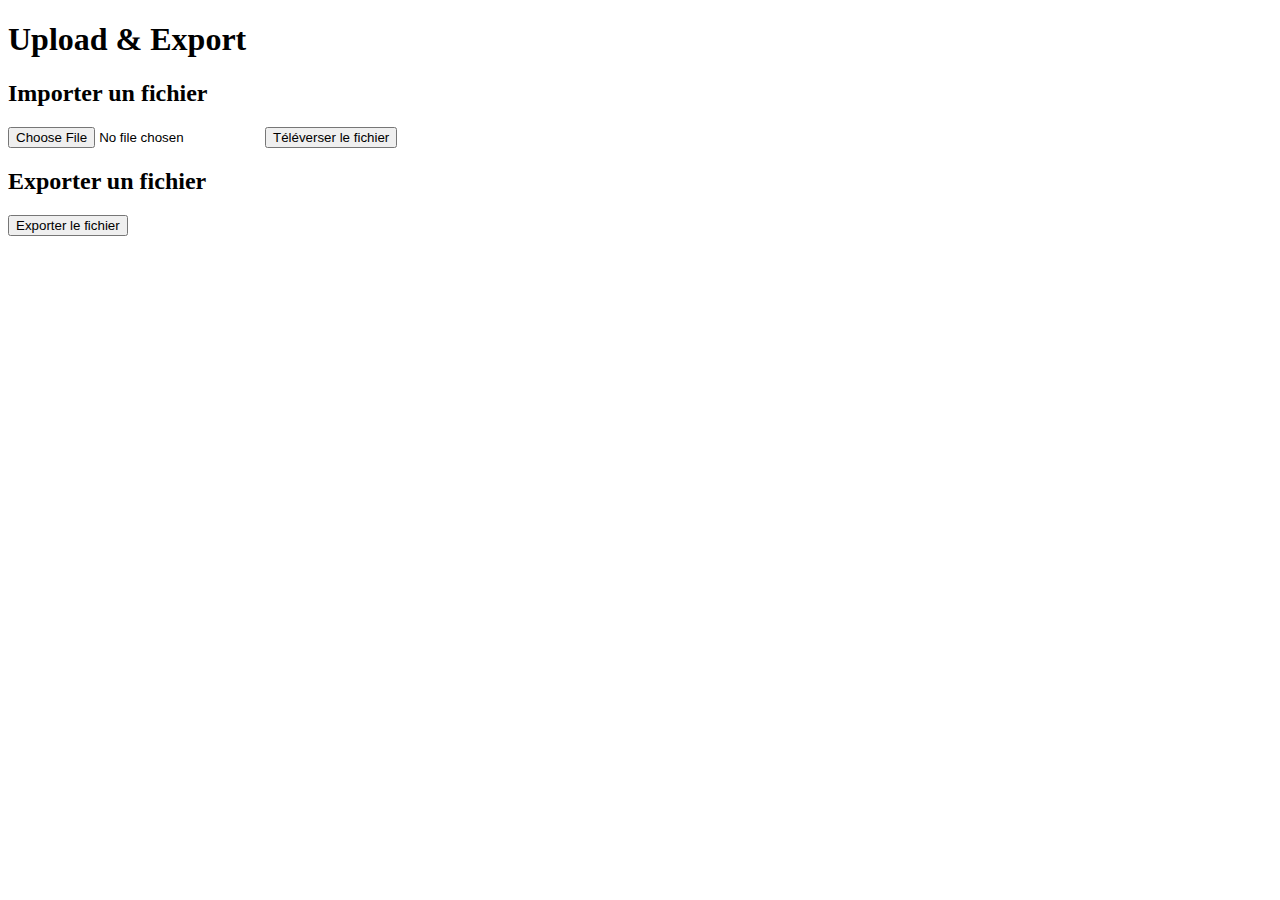
<file: src/upload_file.html>
<!DOCTYPE html>
<html>
<head>
    <title>Upload & Export</title>
</head>
<body>
    <h1>Upload & Export</h1>
    
    <!-- Formulaire pour téléverser le fichier -->
    <h2>Importer un fichier</h2>
    <form action="UploadServlet" method="post" enctype="multipart/form-data">
        <input type="file" name="file" accept=".ser" required />
        <input type="submit" value="Téléverser le fichier" />
    </form>
    
    <!-- Formulaire pour exporter le fichier -->
    <h2>Exporter un fichier</h2>
    <form action="ExportServlet" method="post">
        <input type="submit" value="Exporter le fichier" />
    </form>
</body>
</html>
</file>
